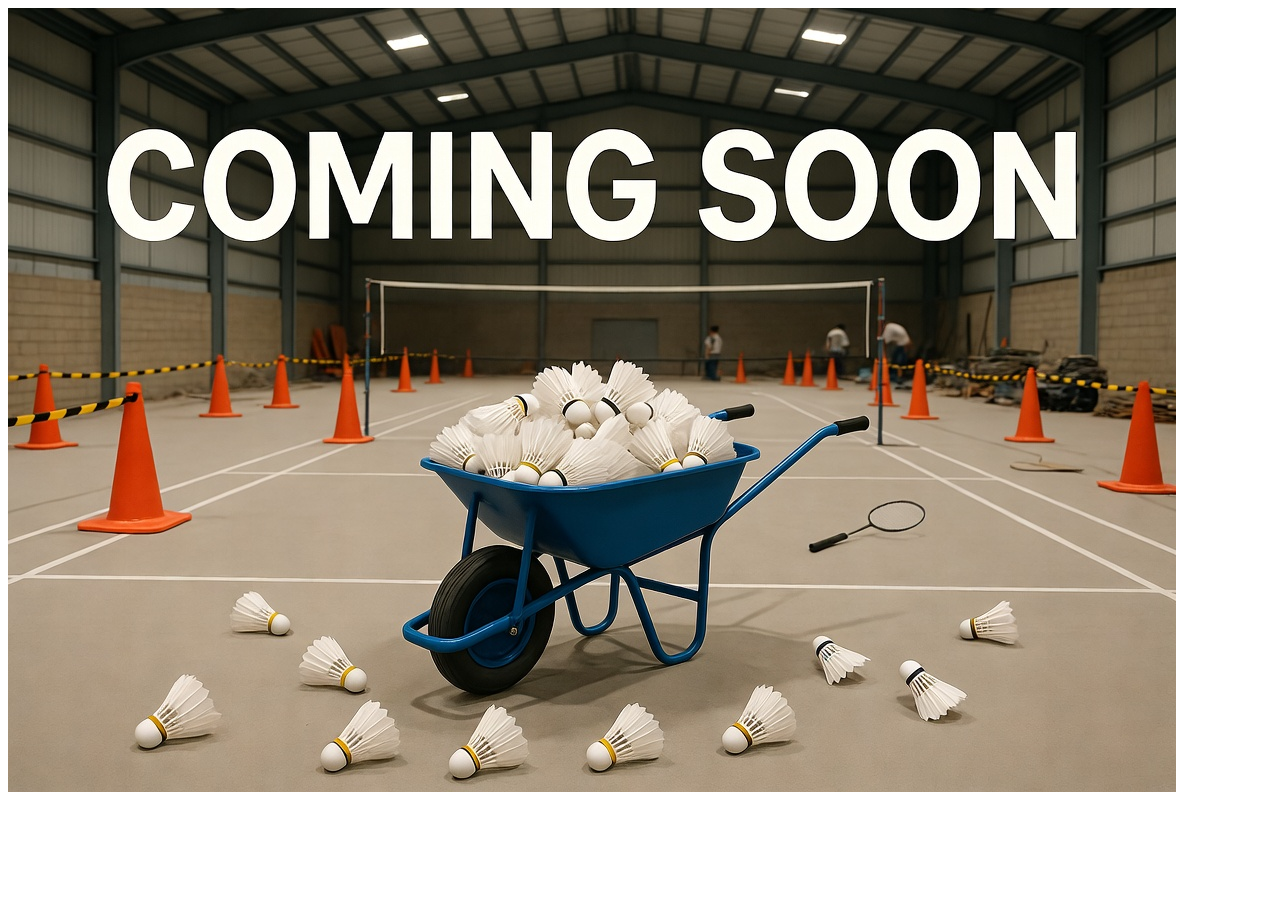
<file: page/JPN/parts/ComingSoon.html>
<!DOCTYPE html>
<html lang="ja">

<!-- 単体テスト時に使用
<head>
    <meta charset="UTF-8">
    <meta name="viewport" content="width=device-width, initial-scale=1.0">

    <link rel="stylesheet" href="../../COMMON/css/common.css">
    <link rel="stylesheet" href="../../COMMON/css/ComingSoon.css">


    <script src="../../COMMON/js/common.js"></script>

    <title>八幡市バドミントン協会</title>


    <meta name="description" content="工事中のページです。">
</head>
-->

<body>
    <div id="comingsoon-body">    
        <div id="ComingSoon-image">
            <img src="../../COMMON/images/Other/Other/ComingSoon.jpg" alt="工事中の画像" />
        </div>
    </div>
</body>

</html>
</file>
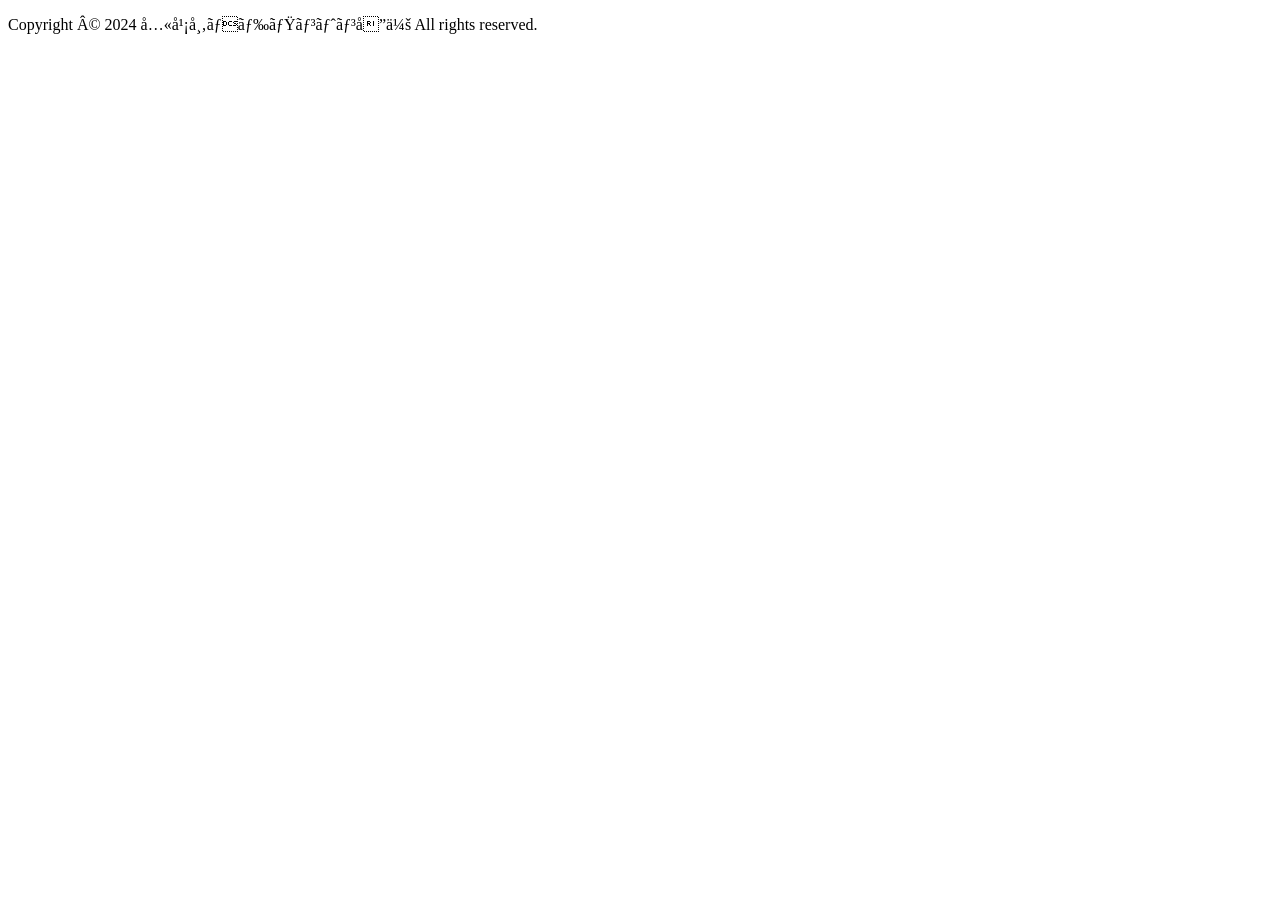
<file: page/JPN/parts/footer.html>
<!DOCTYPE html>
<html lang="ja">

<!--単体テストするときのみ
<head>
    <meta charset="UTF-8">
    <meta name="viewport" content="width=device-width, initial-scale=1.0">
    <title>八幡市バドミントン協会</title>
    <link rel="stylesheet" href="../../COMMON/css/common.css">
    <link rel="stylesheet" href="../../COMMON/css/footer.css">

</head>
-->

<body>
    <div id="footer-body">
        <footer class="footer-site">
            <p>Copyright © 2024 八幡市バドミントン協会 All rights reserved.</p>
        </footer>
        <div id="footer-space">
            <p> </p>
        </div>
    </div>
</body>

</html>
</file>
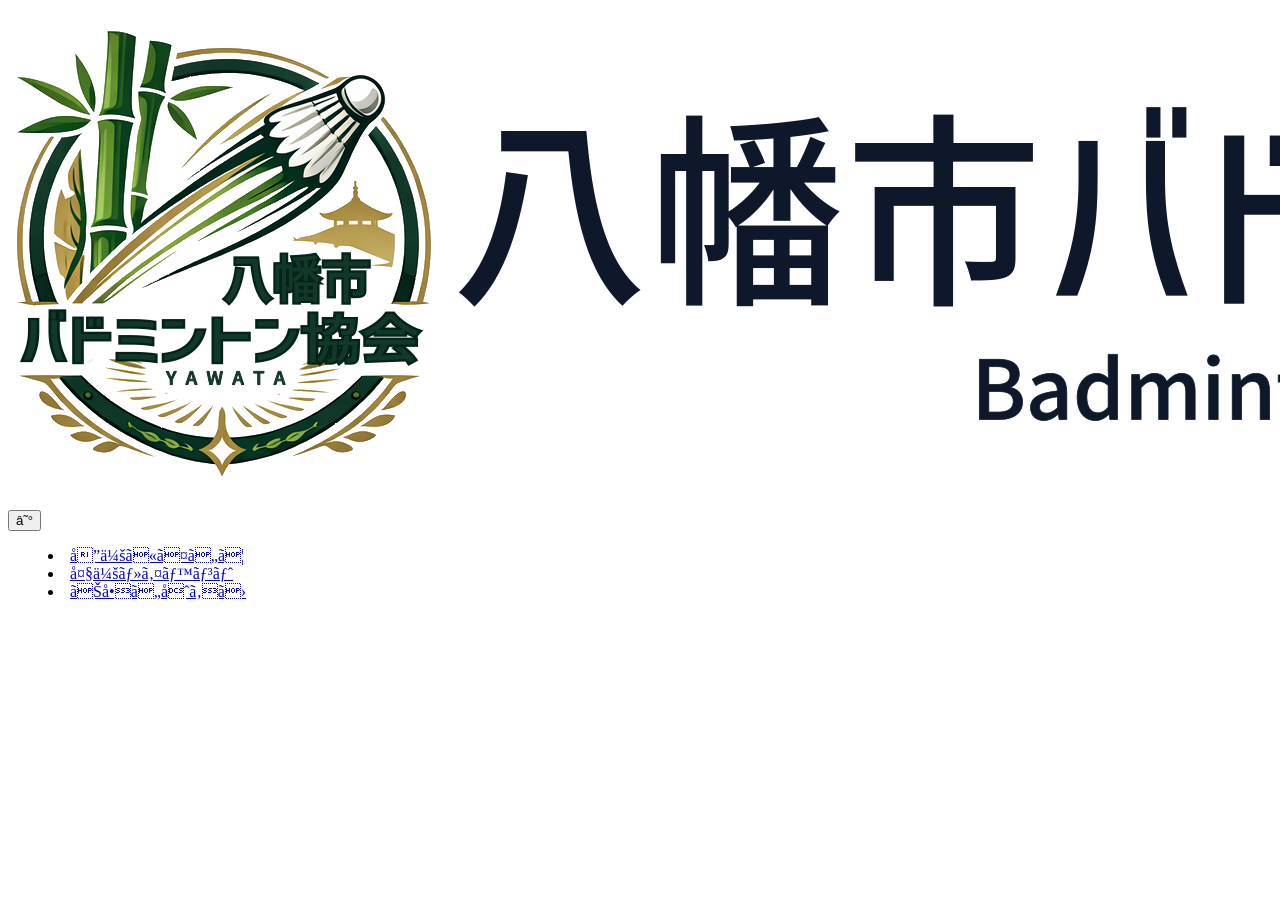
<file: page/JPN/parts/header.html>
<!DOCTYPE html>
<html lang="ja">

<!--単体でテストするときのみ
<head>
    <meta charset="UTF-8">
    <meta name="viewport" content="width=device-width, initial-scale=1.0">
    <title>八幡市バドミントン協会</title>
    <link rel="stylesheet" href="../../COMMON/css/common.css">
    <link rel="stylesheet" href="../../COMMON/css/header.css">

</head>
-->

<body>
    <div  id="header-body">
        <header class="header-site">
            <!--ロゴ-->
            <div id="header-logo">
                <h1>
                    <a href="./index.html">
                        <img class="header-logo-img" src="../images/Logo/logo001.png" alt="八幡市バドミントン協会" />
                    </a>
                </h1>
            </div>
            <div id="hamburger-menu">
                <button aria-label="メニューを開く">☰</button>
            </div>
            <!--メニュー-->
            <div id="header-other">
                <div id="header-button">
                    <ul class="header-sns-select">
                        <!-- SNSを始めたら追加していく 
                        
                        <li><a href="../html/index.html"><img src="../../COMMON/images/SNS/X.png" alt="X Account" /></a></li>
                        <li><a href="../html/index.html"><img src="../../COMMON/images/SNS/Instagram.png" alt="Instagram" /></a></li>
                        <li><a href="../html/index.html"><img src="../../COMMON/images/SNS/Youtube.png" alt="YouTube" /></a></li>
                        <li><a href="../html/index.html"><img src="../../COMMON/images/SNS/Tiktok.png" alt="TikTok" /></a></li>
                        
                        -->
                        
                    </ul>
                    <ul class="header-language">
                        <!-- 多言語対応が増えたら追加 
                        
                        <li><a href="../../JPN/html/index.html"><img src="../../COMMON/images/Lang/JPN.png" alt="Japanese" /></a></li>
                        <li><a href="../../ENG/html/index.html"><img src="../../COMMON/images/Lang/ENG.png" alt="English" /></a></li>

                        -->
                        
                    </ul>
                </div>
                <div id="header-menu">
                    <menu class="header-nav">
                        <li id="header-nav-about" class="inactive"><a href="./about.html">協会について</a></li>
                        <li id="header-nav-events" class="inactive"><a href="./events.html">大会・イベント</a></li>
                        <!--協賛企業が今いないので、出たら復活
                            <li id="header-nav-sponsors" class="inactive"><a href="./sponsors.html">協賛企業</a></li>
                        -->
                        <!-- ページ完成後公開
                        <li id="header-nav-partners" class="inactive"><a href="./partners.html">協会<br/>パートナーチーム</a></li>
                        -->
                        <!--コラムができたら復活
                            <li id="header-nav-column" class="inactive"><a href="./column.html">八幡市<br/>バドミントン<br/>コラム</a></li>
                        -->
                        <li id="header-nav-contact" class="inactive"><a href="./contact.html">お問い合わせ</a></li>
                    </menu>
                </div>
            </div>
        </header>
    </div>
</body>

</html>
</file>
<file: page/COMMON/css/common.css>
@import url("header.css");
@import url("footer.css");
@import url("ComingSoon.css");
@import url("contents_common.css");

:root {
    /*---------カラーパレット-------------*/
    /*-- ⑩ Blue Horizon--*/
    --main_cl: #0F4C81;
    --sub_cl: #38BDF8;
    --accent_cl: #799963;
    --base_bg_cl: #F1F5F9;
    --sub_bg_cl: #FFF7ED;
    --base_font_cl: #0F172A;
    --btn_cl: #799963;
}

body {
    background-color: var(--base_bg_cl);
    color: var(--base_font_cl);
    margin: 0;
}

#auth-overlay{
    position:fixed;
    inset:0;
    background:white;
    z-index:9999;
}
</file>
<file: page/COMMON/css/ComingSoon.css>
/* ComingSoon.css */
#ComingSoon-image{
    display: flex;
    justify-content: center;
    align-items: center;
    height:50vh;
}

#ComingSoon-image img {
    max-height: 100%;
    width: auto;
    object-fit: contain;
}

@media screen and (max-width: 768px) {
    #ComingSoon-image img {
    width: 100%;
}
}
</file>
<file: page/COMMON/css/footer.css>
/* 全体のスタイル */
.footer-site {
    width: 100%;
    margin: 0px;
    background-color: var(--accent_cl);
    color: var(--base_font_cl);
    text-align: center;
}

.footer-site p{
    margin:0px;
}

#footer-space {
    height: 10px;
    background-color: var(--base_bg_cl);
}

#footer-space p{
    margin:0px;
}
</file>
<file: page/COMMON/css/header.css>
/* 全体のスタイル */
#header-body {
    width: 100%;
    margin: 0px;
    background-color: var(--base_bg_cl);
}

/* ヘッダーのスタイル */
.header-site {
    display: flex;
    justify-content: space-between;
    padding: 0;

    align-items: flex-start;
    padding-top: 10px;
    padding-left: 10px;
}

/* ロゴ部分のスタイル */
#header-logo {
    position: relative;
}

#header-logo h1 {
    margin: 0;
}

#header-logo a{
    display: block;
    height: 150px;
}

.header-logo-img {
    height: 150px;
    width: auto;
}

/* ロゴ以外の要素のスタイル */
#header-other {
    flex: 1;
    margin-left: 0px;
    margin-right: 10px;
    margin-top: 0px;

    height: 150px;

    display:grid;
    grid-template-columns: 1fr auto;
    grid-template-rows: auto auto 1fr;
}

/* ヘッダーのボタン部分のスタイル */
#header-button {
    display:flex;

    flex-direction: column;
    align-items: flex-end;
}

/* SNS選択部分のスタイル */
.header-sns-select {
    display: flex;
    list-style: none;
    padding: 0px;
    margin: 0px;
    grid-column:2;
    grid-row:1;

    height: 32px;
}

.header-sns-select li {
    margin-right: 10px;
}

.header-sns-select li a {
    display: block;
    width: 32px;
    height: 32px;
}

.header-sns-select li a img {
    width: 100%;
    height: 100%;
    object-fit: cover;
}

.header-sns-select li a:hover img {
    opacity: 0.6;
}

/** 言語選択部分のスタイル */

.header-language {
    display: flex;
    list-style: none;
    padding: 0px;
    grid-column:2;
    grid-row:2;
    margin:0px;

    height: 32px;
}

.header-language li {
    margin-right: 10px;
}

.header-language li a {
    display: block;
    width: 32px;
    height: 32px;
}

.header-language li a img {
    width: 100%;
    height: 100%;
    object-fit: cover;
}

.header-language li a:hover img {
    filter: brightness(1.2);
}

/* メニュー部分のスタイル */
#header-menu {
    flex: 1;
    padding: 0;

    grid-column:1 / span 2;
    grid-row:3;
}

.header-nav {
    display: flex;
    padding: 0px;
    margin: 0px;
}

.header-nav li {
    flex:1;
    position: relative;
    display: flex;
    
    padding:0px;
}

.header-nav li a {
    flex:1;
    text-decoration: none;
    color: var(--base_font_cl);
    font-weight: bold;

    display: flex;

    text-align: center;
    align-items: center; 
    justify-content: center;
}

.header-nav li::after {
    content: "";
    position: absolute;

    left: 50%;
    bottom: -4px;

    height: 5px;

    border-radius: 10px;

    transform: translateX(-50%);
}


/** ホバーアニメーション */

.header-nav li.inactive::after {
    width: 0;
    background: var(--sub_cl);
    transition: width 0.3s ease;
}

.header-nav li.inactive:hover::after {
    width:90%;
}

/** アクティブなメニューの装飾 */
.header-nav li.active::after {
    background: var(--main_cl);
    width:90%;
    background-image: url("../images/Pict/shuttle.png");
    background-size: contain;
    background-repeat: no-repeat;
}

.header-nav li.active::before {
    content: "";
    position: absolute;

    bottom: 0px;         /* 下に出す */
    left: calc( 10% + 10px);
    transform: translateX(-50%);

    width: 20%;
    height: 20px;

    background-image: url("../images/Pict/shuttle.png");
    background-size: contain;
    background-repeat: no-repeat;

}

/** ハンバーガーメニュー **/
#hamburger-menu{
    display:none;
}

/** スマホ対応 **/
@media screen and (max-width: 768px) {
    /* ヘッダーのスタイル */
    .header-site {
        display: flex;
        justify-content: space-between;
        padding: 0;

        align-items: center;
        padding-top: 10px;
        padding-left: 10px;
    }

    #header-logo {
        width: 80%;
    }

    #header-logo a{
        display: block;
        height: auto;
        width: 100%;
    }

    .header-logo-img {
        width: 100%;
        height:auto;

    }

    #header-other{
        display:none;
    }

    #header-other.open{
        display: flex;
        flex-direction: column;
        justify-content: center;
        align-items: center;

        position: fixed;
        inset: 0;
        width: 100%;
        height: 100vh;

        padding-top:80px;

        background: rgba(255, 247, 237, 0.8);

        z-index: 2000;
    }

    body.no-scroll {
        position: fixed;
        overflow: hidden;
        height: 100vh;
    }

    #header-button{
        display: none;
    }

    #header-menu{
        width:80%;
    }

    .header-nav {
        display: flex;
        flex-direction: column;
        align-items: center;
        gap: 20px;
        padding: 0;
        margin: 0;
    }

    .header-nav li {
        width: 100%;
        max-width: 320px;
    }

    .header-nav li a {
        display: flex;
        justify-content: center;
        align-items: center;
        min-height: 56px;
        font-size: 1.2rem;
        text-align: center;
    }

    #hamburger-menu{
        display:flex;
        justify-content: center;
        align-items: center;
        width:20%;
        height:100%;
    }

    #hamburger-menu button{
        border: none;
        background: transparent;
        font-size: 32px;
        cursor: pointer;
        color: var(--base_font_cl);
        z-index: 2101;
    }



}
</file>
